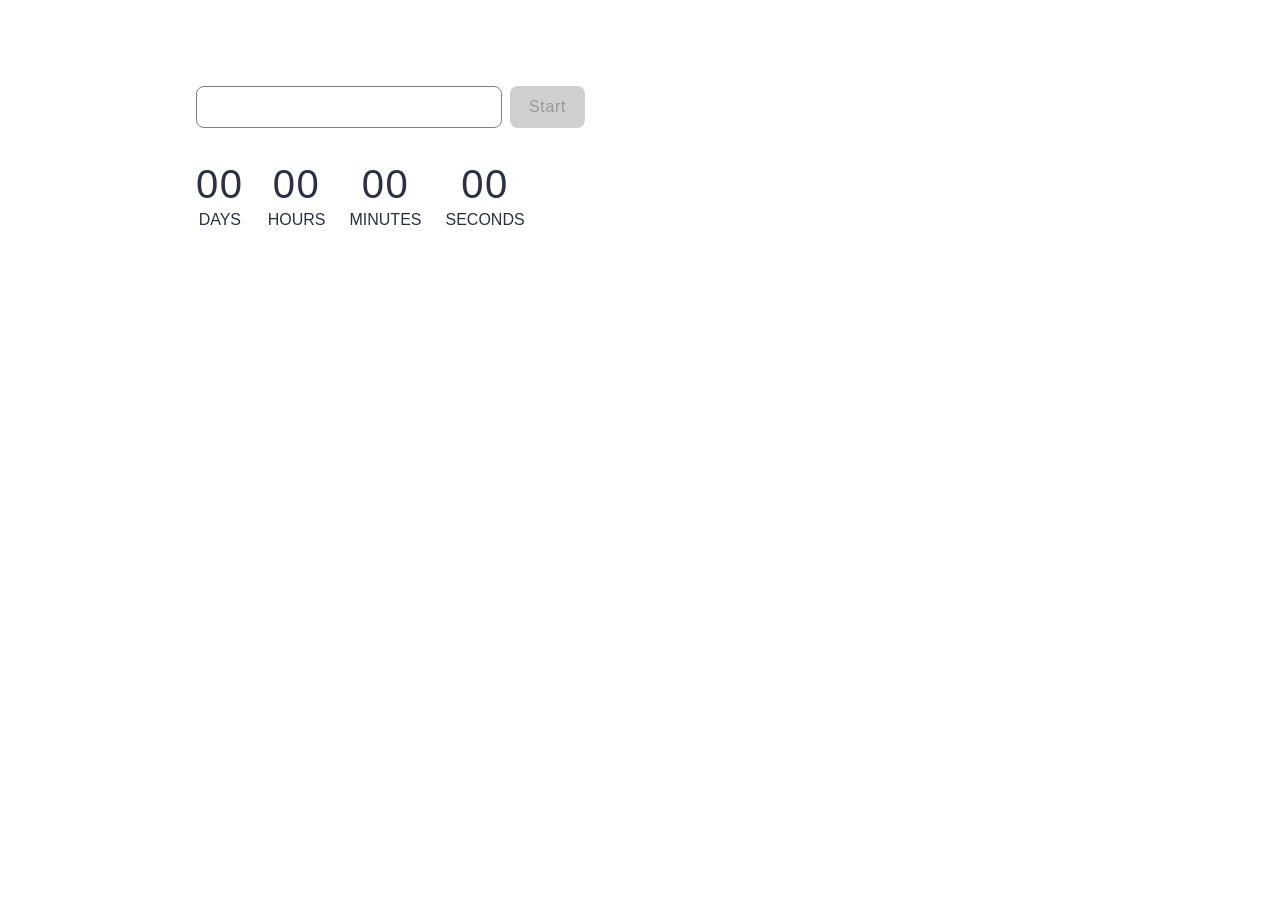
<file: src/1-timer.html>
<!doctype html>
<html lang="en">
  <head>
    <meta charset="UTF-8" />
    <meta http-equiv="X-UA-Compatible" content="IE=edge" />
    <meta name="viewport" content="width=device-width, initial-scale=1.0" />
    <title>Timer</title>
    <link rel="stylesheet" href="./css/styles.css" />
  </head>
  <body>
    <load
      src="./partials/header.html"
      icon-path="./img/sprite.svg#logo"
      highlight-act="active"
    />

    <main>
      <div class="container">
        <load src="./partials/back-link.html" />

        <div class="timer-container">
          <div class="timer-controls">
            <input type="text" id="datetime-picker" />
            <button type="button" data-start disabled>Start</button>
          </div>

          <div class="timer">
            <div class="field">
              <span class="value" data-days>00</span>
              <span class="label">Days</span>
            </div>
            <div class="field">
              <span class="value" data-hours>00</span>
              <span class="label">Hours</span>
            </div>
            <div class="field">
              <span class="value" data-minutes>00</span>
              <span class="label">Minutes</span>
            </div>
            <div class="field">
              <span class="value" data-seconds>00</span>
              <span class="label">Seconds</span>
            </div>
          </div>
        </div>
      </div>
    </main>

    <load src="./partials/footer.html" />
    <script type="module" src="./js/1-timer.js"></script>
  </body>
</html>
</file>
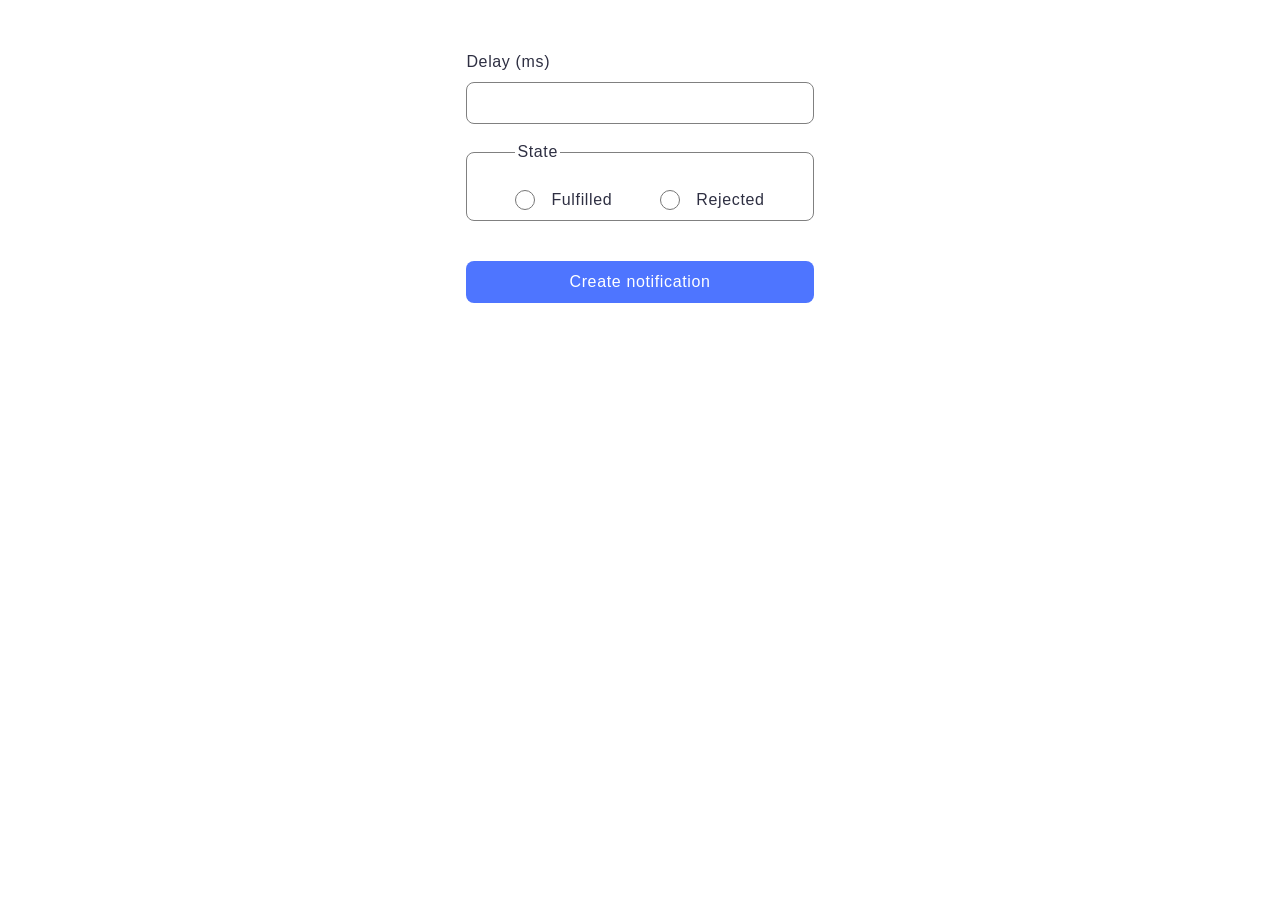
<file: src/2-snackbar.html>
<!doctype html>
<html lang="en">
  <head>
    <meta charset="UTF-8" />
    <meta http-equiv="X-UA-Compatible" content="IE=edge" />
    <meta name="viewport" content="width=device-width, initial-scale=1.0" />
    <title>Page 3</title>
    <link rel="stylesheet" href="./css/styles.css" />
  </head>
  <body>
    <load
      src="./partials/header.html"
      icon-path="./img/sprite.svg#logo"
      highlight-curr="active"
    />

    <main>
      <div class="container">
        <load src="./partials/back-link.html" />

        <form class="form">
          <label class="form-label form-label--delay">
            Delay (ms)
            <input
              type="number"
              name="delay"
              required
              class="form-input form-input--delay"
            />
          </label>

          <fieldset>
            <legend class="form-label form-label--state">State</legend>
            <label class="form-label form-label--state">
              <input type="radio" name="state" value="fulfilled" required />
              Fulfilled
            </label>
            <label class="form-label form-label--state">
              <input type="radio" name="state" value="rejected" required />
              Rejected
            </label>
          </fieldset>

          <button type="submit">Create notification</button>
        </form>
      </div>
    </main>

    <load src="./partials/footer.html" />
    <script type="module" src="./js/2-snackbar.js"></script>
  </body>
</html>
</file>
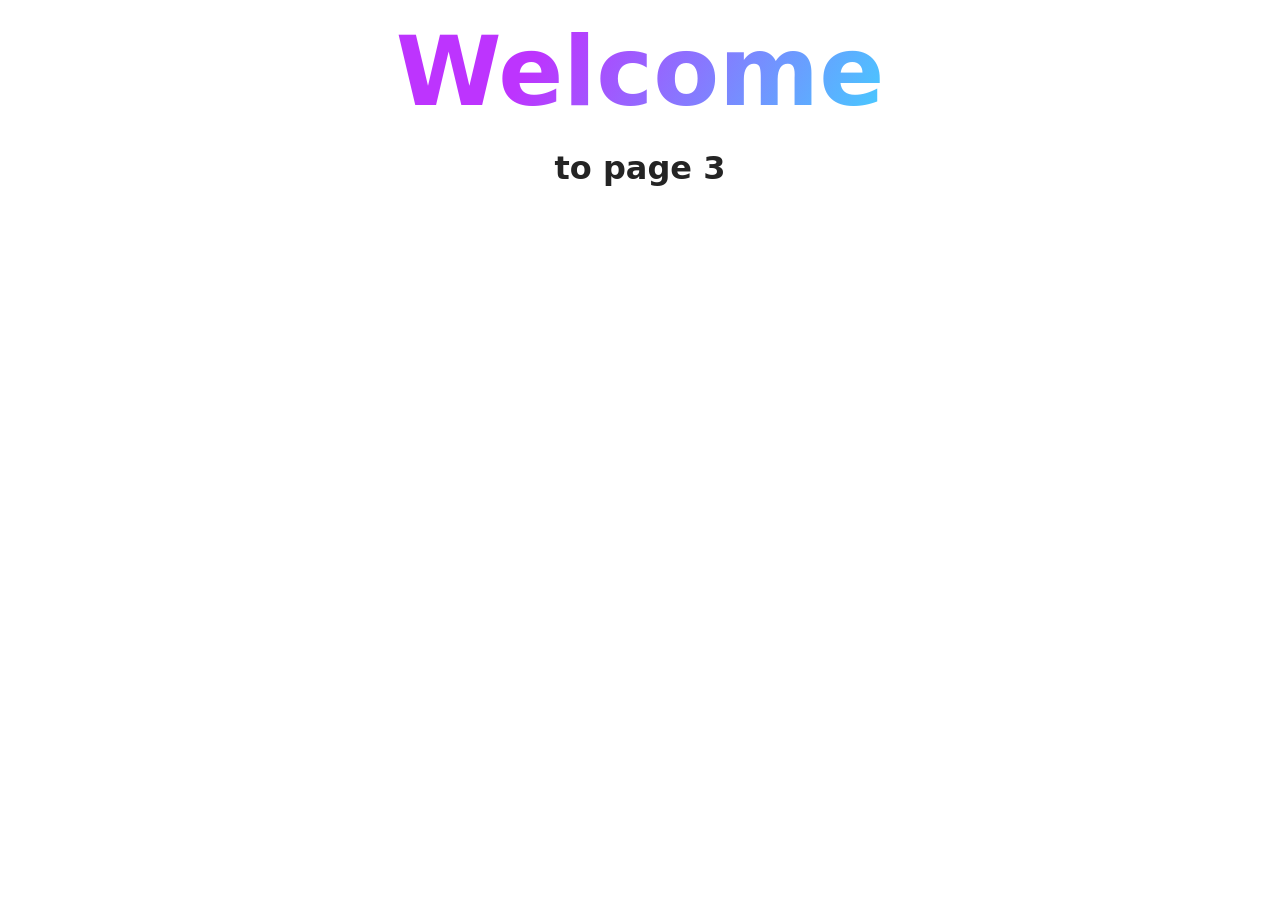
<file: src/page-3.html>
<!DOCTYPE html>
<html lang="en">
  <head>
    <meta charset="UTF-8" />
    <meta http-equiv="X-UA-Compatible" content="IE=edge" />
    <meta name="viewport" content="width=device-width, initial-scale=1.0" />
    <title>Page 3</title>
    <link rel="stylesheet" href="./css/styles.css" />
  </head>
  <body>
    <load
      src="./partials/header.html"
      icon-path="./img/sprite.svg#logo"
      highlight-curr="active"
    />

    <main>
      <div class="container">
        <h1 class="main-title">
          <span class="main-title-gradient">Welcome</span> to page 3
        </h1>
        <load src="./partials/back-link.html" />
      </div>
    </main>

    <load src="./partials/footer.html" />
  </body>
</html>
</file>
<file: src/css/styles.css>
/**
  |============================
  | include css partials with
  | default @import url()
  |============================
*/
/* Common styles */
@import url('./reset.css');
@import url('./base.css');
@import url('./container.css');
@import url('./animations.css');

/* Sections style */
@import url('./header.css');
@import url('./vite-promo.css');
@import url('./badges.css');
@import url('./back-link.css');
@import url('./footer.css');
@import url('./timer.css');
@import url('./snackbar.css');
</file>
